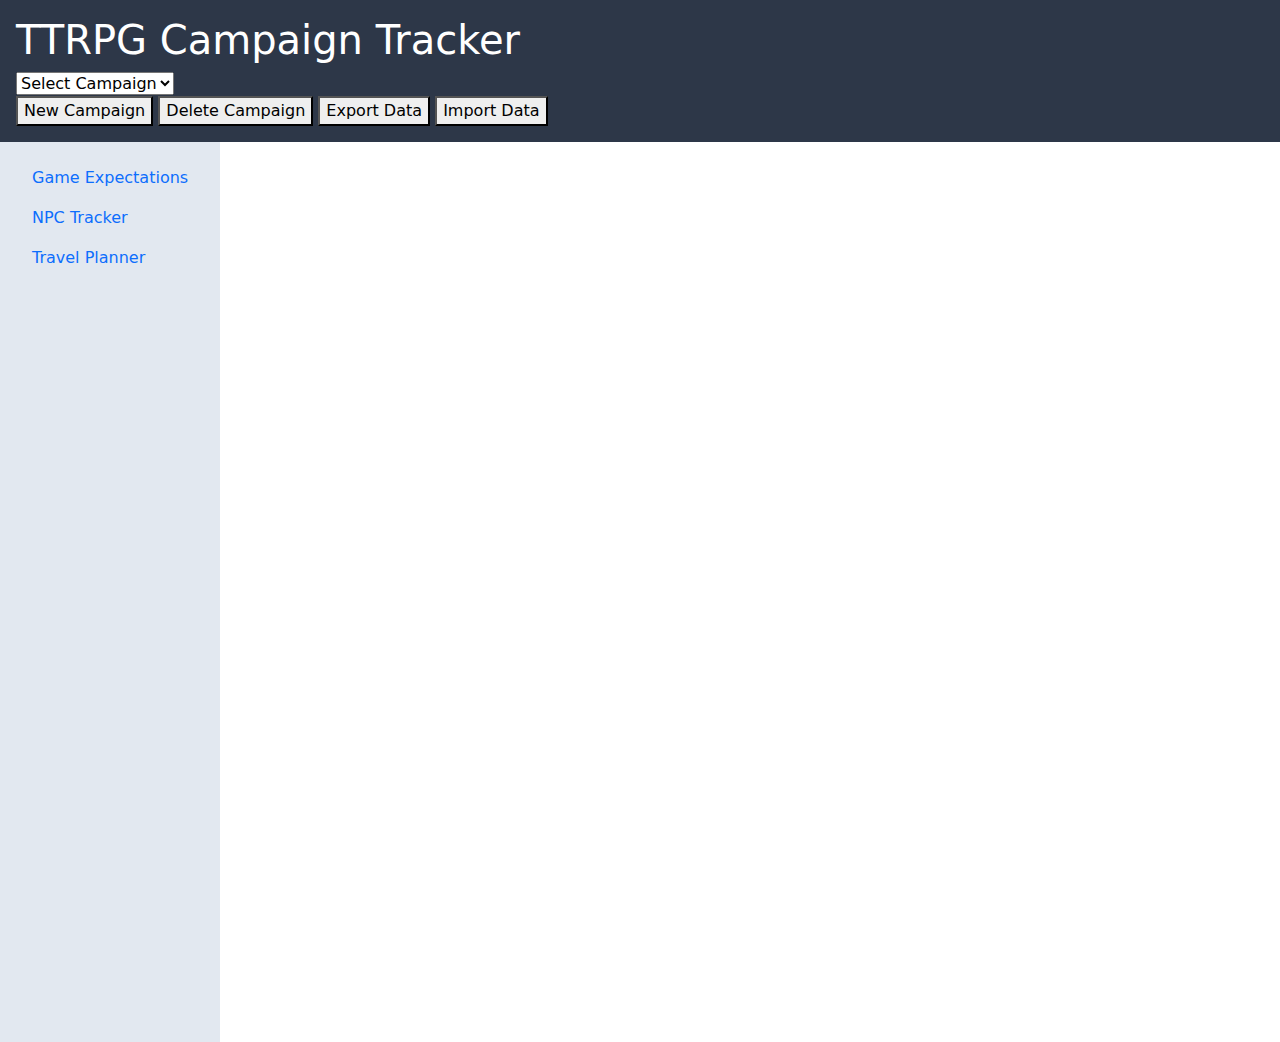
<file: index.html>
<!DOCTYPE html>
<html lang="en">
<head>
  <meta charset="UTF-8">
  <meta name="viewport" content="width=device-width, initial-scale=1.0">
  <title>TTRPG Campaign Tracker</title>
  <link rel="stylesheet" href="css/style.css">
  <!-- Inter font from Google Fonts -->
  <link href="https://fonts.googleapis.com/css2?family=Inter:wght@400;700&display=swap" rel="stylesheet">
  <link href="https://cdn.jsdelivr.net/npm/bootstrap@5.3.3/dist/css/bootstrap.min.css" rel="stylesheet">
</head>
<body>
  <header>
    <h1>TTRPG Campaign Tracker</h1>
    <div id="campaign-selector"></div>
    <div id="campaign-actions">
      <button id="create-campaign-btn">New Campaign</button>
      <button id="delete-campaign-btn">Delete Campaign</button>
      <button id="export-campaigns-btn">Export Data</button>
      <input type="file" id="import-campaigns-input" style="display:none" accept="application/json" />
      <button id="import-campaigns-btn">Import Data</button>
    </div>
    <div id="campaign-message"></div>
  </header>
  <nav id="tracker-nav">
    <!-- Tracker navigation will be rendered here -->
  </nav>
  <main id="main-content">
    <!-- Main content area for tracker UIs -->
  </main>
  <script src="js/dataManager.js"></script>
  <script src="js/ui.js"></script>
  <script src="js/main.js"></script>
  <script src="js/trackers/gameExpectations/gameExpectations.js"></script>
  <script src="js/trackers/npcTracker/npcTracker.js"></script>
  <script src="js/trackers/travelPlanner/travelPlanner.js"></script>
  <script src="js/trackers/settlementTracker/settlementTracker.js"></script>
  <script src="js/trackers/campaignJournal/campaignJournal.js"></script>
  <script src="js/trackers/dmCharacterTracker/dmCharacterTracker.js"></script>
  <script src="js/trackers/campaignConflicts/campaignConflicts.js"></script>
  <script src="js/trackers/magicItemTracker/magicItemTracker.js"></script>
  <script src="https://cdn.jsdelivr.net/npm/bootstrap@5.3.3/dist/js/bootstrap.bundle.min.js"></script>
</body>
</html>
</file>
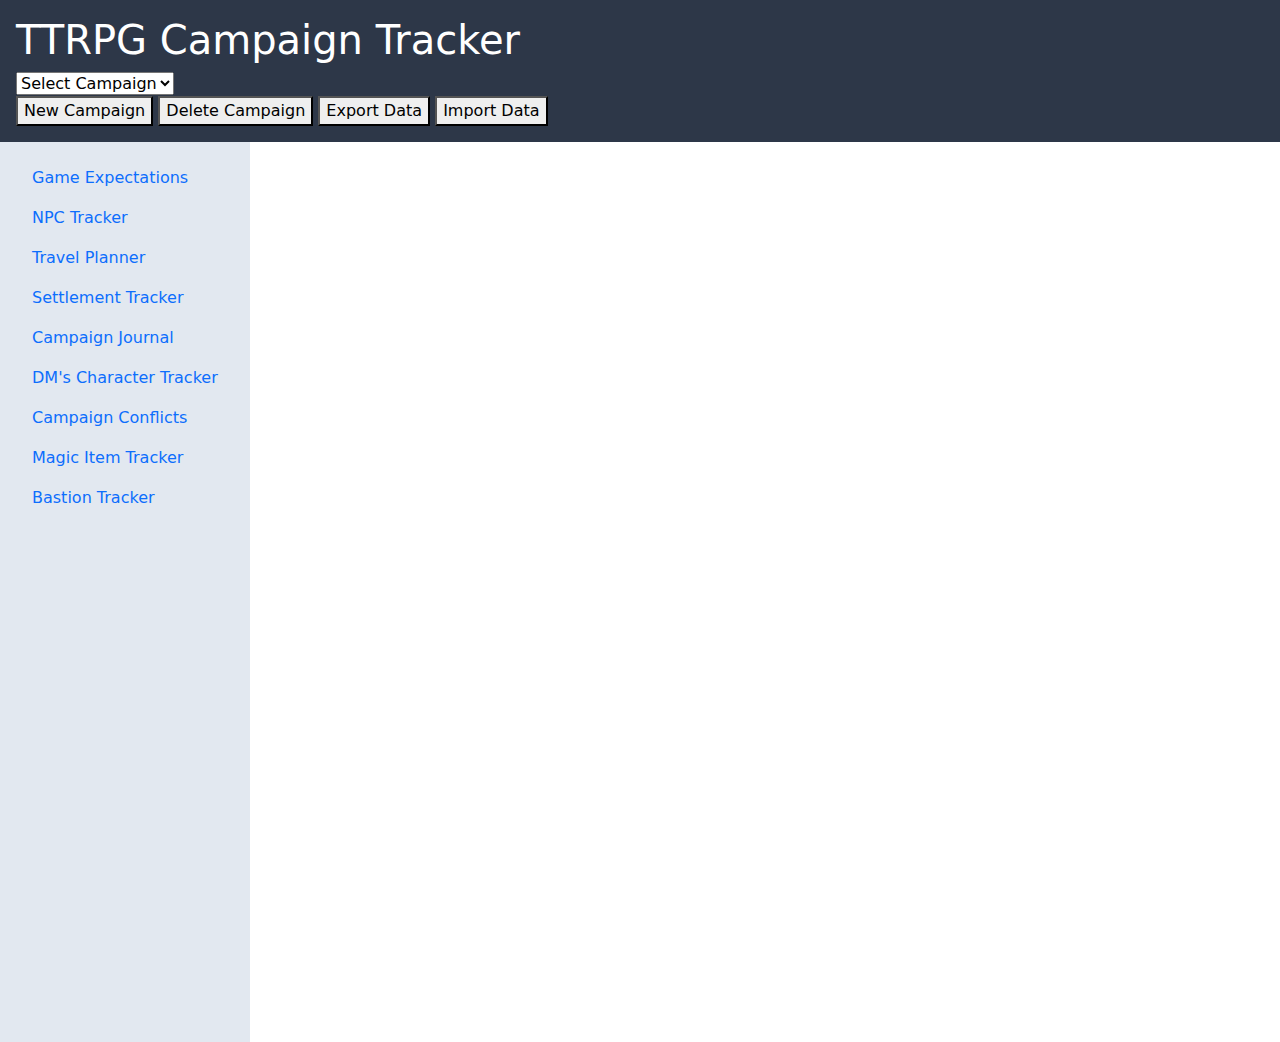
<file: campaign-tracker.html>
<!DOCTYPE html>
<html lang="en">
<head>
  <meta charset="UTF-8">
  <meta name="viewport" content="width=device-width, initial-scale=1.0">
  <title>TTRPG Campaign Tracker</title>
  <link rel="stylesheet" href="css/style.css">
  <!-- Inter font from Google Fonts -->
  <link href="https://fonts.googleapis.com/css2?family=Inter:wght@400;700&display=swap" rel="stylesheet">
  <link href="https://cdn.jsdelivr.net/npm/bootstrap@5.3.3/dist/css/bootstrap.min.css" rel="stylesheet">
</head>
<body>
  <header>
    <h1>TTRPG Campaign Tracker</h1>
    <div id="campaign-selector"></div>
    <div id="campaign-actions">
      <button id="create-campaign-btn">New Campaign</button>
      <button id="delete-campaign-btn">Delete Campaign</button>
      <button id="export-campaigns-btn">Export Data</button>
      <input type="file" id="import-campaigns-input" style="display:none" accept="application/json" />
      <button id="import-campaigns-btn">Import Data</button>
    </div>
    <div id="campaign-message"></div>
  </header>
  <nav id="tracker-nav">
    <!-- Tracker navigation will be rendered here -->
  </nav>
  <main id="main-content">
    <!-- Main content area for tracker UIs -->
  </main>
  <script>

// Data management for TTRPG Campaign Tracker
window.dataManager = {
  loadCampaignsFromLocalStorage: function() {
    try {
      return JSON.parse(localStorage.getItem('ttrpgCampaigns') || '{}');
    } catch {
      return {};
    }
  },
  saveCampaignsToLocalStorage: function(allCampaignData) {
    localStorage.setItem('ttrpgCampaigns', JSON.stringify(allCampaignData));
  },
  exportDataAsJSON: function(allCampaignData) {
    const dataStr = JSON.stringify(allCampaignData, null, 2);
    const blob = new Blob([dataStr], { type: 'application/json' });
    const url = URL.createObjectURL(blob);
    const a = document.createElement('a');
    a.href = url;
    a.download = 'ttrpg_campaigns.json';
    a.click();
    URL.revokeObjectURL(url);
  },
  handleJSONFileImport: function(file) {
    const reader = new FileReader();
    reader.onload = function(e) {
      try {
        const data = JSON.parse(e.target.result);
        localStorage.setItem('ttrpgCampaigns', JSON.stringify(data));
        location.reload();
      } catch (err) {
        const msg = document.getElementById('campaign-message');
        if (msg) msg.textContent = 'Invalid JSON file.';
      }
    };
    reader.readAsText(file);
  }
};
</script>
  <script>

// UI rendering functions for TTRPG Campaign Tracker
window.ui = {
  renderCampaignSelector: function(campaignNames, selectedCampaign) {
    const selector = document.getElementById('campaign-selector');
    if (!selector) return;
    let html = '<select id="campaign-selector-dropdown"><option value="">Select Campaign</option>';
    for (const name of campaignNames) {
      html += `<option value="${name}"${selectedCampaign === name ? ' selected' : ''}>${name}</option>`;
    }
    html += '</select>';
    selector.innerHTML = html;
  },
  renderTrackerNavigation: function(onSelect) {
    const nav = document.getElementById('tracker-nav');
    nav.innerHTML = `
      <ul class="nav flex-column nav-pills">
        <li class="nav-item">
          <button class="nav-link" id="nav-game-expectations">Game Expectations</button>
        </li>
        <li class="nav-item">
          <button class="nav-link" id="nav-npc-tracker">NPC Tracker</button>
        </li>
        <li class="nav-item">
          <button class="nav-link" id="nav-travel-planner">Travel Planner</button>
        </li>
        <li class="nav-item">
          <button class="nav-link" id="nav-settlement-tracker">Settlement Tracker</button>
        </li>
        <li class="nav-item">
          <button class="nav-link" id="nav-campaign-journal">Campaign Journal</button>
        </li>
        <li class="nav-item">
          <button class="nav-link" id="nav-dm-character-tracker">DM's Character Tracker</button>
        </li>
        <li class="nav-item">
          <button class="nav-link" id="nav-campaign-conflicts">Campaign Conflicts</button>
        </li>
        <li class="nav-item">
          <button class="nav-link" id="nav-magic-item-tracker">Magic Item Tracker</button>
        </li>
        <li class="nav-item">
          <button class="nav-link" id="nav-bastion-tracker">Bastion Tracker</button>
        </li>
      </ul>
    `;
    if (onSelect) {
      nav.querySelectorAll('.nav-link').forEach(btn => {
        btn.onclick = (e) => onSelect(e.target.id);
      });
    }
  },
  displayTrackerView: function(trackerName, campaignData) {
    const main = document.getElementById('main-content');
    if (trackerName === 'Game Expectations') {
      window.gameExpectations.renderGameExpectationsView(main, campaignData);
    } else if (trackerName === 'NPC Tracker') {
      window.npcTracker.renderNPCList(main, campaignData);
    } else if (trackerName === 'Travel Planner') {
      window.travelPlanner.renderTravelList(main, campaignData);
    } else if (trackerName === 'Settlement Tracker') {
      window.settlementTracker.renderSettlementList(main, campaignData);
    } else if (trackerName === 'Campaign Journal') {
      window.campaignJournal.renderJournalList(main, campaignData);
    } else if (trackerName === "DM's Character Tracker") {
      window.dmCharacterTracker.renderDMCharacterList(main, campaignData);
    } else if (trackerName === 'Campaign Conflicts') {
      window.campaignConflicts.renderCampaignConflictsList(main, campaignData);
    } else if (trackerName === 'Magic Item Tracker') {
      window.magicItemTracker.renderMagicItemTracker(main, campaignData);
    } else if (trackerName === 'Bastion Tracker') {
      window.bastionTracker.renderBastionList(main, campaignData);
    } else {
      main.innerHTML = `<h2>${trackerName}</h2><div>Tracker UI goes here.</div>`;
    }
  }
};
</script>
  <script>

// Main app logic for TTRPG Campaign Tracker
// Handles campaign management and navigation

let currentCampaign = localStorage.getItem('ttrpgCurrentCampaign') || null;
let allCampaigns = {};

function updateCampaignUI() {
  window.ui.renderCampaignSelector(Object.keys(allCampaigns), currentCampaign);
  window.ui.renderTrackerNavigation(handleNavSelect);
  if (currentCampaign && allCampaigns[currentCampaign]) {
    window.ui.displayTrackerView('Game Expectations', allCampaigns[currentCampaign]);
  }
}

function showMessage(msg, isError = false) {
  const el = document.getElementById('campaign-message');
  el.textContent = msg;
  el.style.color = isError ? 'red' : 'green';
  setTimeout(() => { el.textContent = ''; }, 3000);
}

function handleNavSelect(navId) {
  if (!currentCampaign || !allCampaigns[currentCampaign]) return;
  if (navId === 'nav-game-expectations') {
    window.ui.displayTrackerView('Game Expectations', allCampaigns[currentCampaign]);
  } else if (navId === 'nav-npc-tracker') {
    window.ui.displayTrackerView('NPC Tracker', allCampaigns[currentCampaign]);
  } else if (navId === 'nav-travel-planner') {
    window.ui.displayTrackerView('Travel Planner', allCampaigns[currentCampaign]);
  } else if (navId === 'nav-settlement-tracker') {
    window.ui.displayTrackerView('Settlement Tracker', allCampaigns[currentCampaign]);
  } else if (navId === 'nav-campaign-journal') {
    window.ui.displayTrackerView('Campaign Journal', allCampaigns[currentCampaign]);
  } else if (navId === 'nav-dm-character-tracker') {
    window.ui.displayTrackerView("DM's Character Tracker", allCampaigns[currentCampaign]);
  } else if (navId === 'nav-campaign-conflicts') {
    window.ui.displayTrackerView('Campaign Conflicts', allCampaigns[currentCampaign]);
  } else if (navId === 'nav-magic-item-tracker') {
    window.ui.displayTrackerView('Magic Item Tracker', allCampaigns[currentCampaign]);
  } else if (navId === 'nav-bastion-tracker') {
    window.ui.displayTrackerView('Bastion Tracker', allCampaigns[currentCampaign]);
  }
  // Add more tracker navs as needed
}

document.addEventListener('DOMContentLoaded', () => {
  // Initialize app
  window.dataManager = window.dataManager || {};
  window.ui = window.ui || {};
  
  // Load campaigns and render UI
  allCampaigns = window.dataManager.loadCampaignsFromLocalStorage();
  updateCampaignUI();

  document.getElementById('create-campaign-btn').onclick = () => {
    const name = prompt('Enter new campaign name:');
    if (!name) return;
    if (allCampaigns[name]) {
      showMessage('Campaign already exists!', true);
      return;
    }
    allCampaigns[name] = { trackers: {} };
    window.dataManager.saveCampaignsToLocalStorage(allCampaigns);
    updateCampaignUI();
    showMessage('Campaign created!');
  };

  document.getElementById('delete-campaign-btn').onclick = () => {
    const selector = document.getElementById('campaign-selector-dropdown');
    const name = selector && selector.value;
    if (!name || !allCampaigns[name]) return;
    if (!confirm(`Delete campaign '${name}'?`)) return;
    delete allCampaigns[name];
    window.dataManager.saveCampaignsToLocalStorage(allCampaigns);
    currentCampaign = null;
    localStorage.removeItem('ttrpgCurrentCampaign');
    updateCampaignUI();
    showMessage('Campaign deleted!');
  };

  document.getElementById('export-campaigns-btn').onclick = () => {
    window.dataManager.exportDataAsJSON(allCampaigns);
    showMessage('Exported campaigns!');
  };

  document.getElementById('import-campaigns-btn').onclick = () => {
    document.getElementById('import-campaigns-input').click();
  };

  document.getElementById('import-campaigns-input').onchange = (e) => {
    const file = e.target.files[0];
    if (file) {
      window.dataManager.handleJSONFileImport(file);
      showMessage('Imported campaigns!');
    }
  };

  document.getElementById('campaign-selector').onclick = (e) => {
    if (e.target && e.target.id === 'campaign-selector-dropdown') {
      // handled by change event
    }
  };

  document.getElementById('campaign-selector').onchange = (e) => {
    if (e.target && e.target.id === 'campaign-selector-dropdown') {
      const name = e.target.value;
      if (allCampaigns[name]) {
        currentCampaign = name;
        localStorage.setItem('ttrpgCurrentCampaign', name);
        showMessage(`Selected campaign: ${name}`);
        window.ui.displayTrackerView('Game Expectations', allCampaigns[currentCampaign]);
      }
    }
  };
});
</script>
  <script>

// Logic for Game Expectations tracker

window.gameExpectations = {
  getEntries: function(campaign) {
    return (campaign.trackers && campaign.trackers.gameExpectations) || [];
  },
  saveEntries: function(campaign, entries) {
    campaign.trackers = campaign.trackers || {};
    campaign.trackers.gameExpectations = entries;
    window.dataManager.saveCampaignsToLocalStorage(allCampaigns);
  },
  renderGameExpectationsView: function(container, campaign) {
    const entries = this.getEntries(campaign);
    let html = `<div class="d-flex justify-content-between align-items-center mb-3">
      <h2>Game Expectations</h2>
      <button class="btn btn-primary" id="add-ge-btn">Add Entry</button>
    </div>`;
    if (entries.length === 0) {
      html += '<div class="alert alert-info">No entries yet.</div>';
    } else {
      html += '<div class="list-group mb-3">';
      entries.forEach((entry, idx) => {
        html += `<div class="list-group-item">
          <div class="d-flex justify-content-between align-items-center">
            <div><strong>${entry.playerName || '(No Player Name)'}</strong></div>
            <div>
              <button class="btn btn-sm btn-secondary me-2" data-edit="${idx}">Edit</button>
              <button class="btn btn-sm btn-danger" data-delete="${idx}">Delete</button>
            </div>
          </div>
          <div class="small text-muted">Theme: ${entry.gameTheme || ''}</div>
        </div>`;
      });
      html += '</div>';
    }
    container.innerHTML = html + `<div id="ge-form-area"></div>`;
    document.getElementById('add-ge-btn').onclick = () => this.renderGameExpectationsForm(container, campaign);
    container.querySelectorAll('[data-edit]').forEach(btn => {
      btn.onclick = () => this.renderGameExpectationsForm(container, campaign, parseInt(btn.getAttribute('data-edit')));
    });
    container.querySelectorAll('[data-delete]').forEach(btn => {
      btn.onclick = () => {
        if (confirm('Delete this entry?')) {
          entries.splice(parseInt(btn.getAttribute('data-delete')), 1);
          this.saveEntries(campaign, entries);
          this.renderGameExpectationsView(container, campaign);
        }
      };
    });
  },
  renderGameExpectationsForm: function(container, campaign, idx) {
    const entries = this.getEntries(campaign);
    const entry = idx != null ? {...entries[idx]} : {
      dmName: '', playerName: '', gameTheme: '', sensitive: [], hopes: '', concerns: ''
    };
    let html = `<form class="card card-body mb-3" id="ge-form">
      <div class="mb-2">
        <label class="form-label">DM Name</label>
        <input class="form-control" name="dmName" value="${entry.dmName || ''}" />
      </div>
      <div class="mb-2">
        <label class="form-label">Player Name</label>
        <input class="form-control" name="playerName" value="${entry.playerName || ''}" required />
      </div>
      <div class="mb-2">
        <label class="form-label">Game Theme and Flavor</label>
        <textarea class="form-control" name="gameTheme">${entry.gameTheme || ''}</textarea>
      </div>
      <div class="mb-2">
        <label class="form-label">Potentially Sensitive Elements</label>
        <div id="sensitive-list"></div>
        <button type="button" class="btn btn-sm btn-outline-primary mt-2" id="add-sensitive-btn">Add Sensitive Element</button>
      </div>
      <div class="mb-2">
        <label class="form-label">Player's Hopes and Expectations</label>
        <textarea class="form-control" name="hopes">${entry.hopes || ''}</textarea>
      </div>
      <div class="mb-2">
        <label class="form-label">At-the-Table Concerns</label>
        <textarea class="form-control" name="concerns">${entry.concerns || ''}</textarea>
      </div>
      <div class="d-flex gap-2">
        <button type="submit" class="btn btn-success">Save</button>
        <button type="button" class="btn btn-secondary" id="cancel-ge-btn">Cancel</button>
      </div>
    </form>`;
    document.getElementById('ge-form-area').innerHTML = html;
    // Render sensitive elements
    function renderSensitiveList() {
      const list = document.getElementById('sensitive-list');
      if (!entry.sensitive) entry.sensitive = [];
      let sHtml = '';
      entry.sensitive.forEach((el, i) => {
        sHtml += `<div class="input-group mb-1">
          <input class="form-control" name="sensitive-desc" value="${el.desc || ''}" placeholder="Element description" />
          <div class="input-group-text">
            <input type="checkbox" name="hardLimit" ${el.hardLimit ? 'checked' : ''} /> Hard
          </div>
          <div class="input-group-text">
            <input type="checkbox" name="softLimit" ${el.softLimit ? 'checked' : ''} /> Soft
          </div>
          <button type="button" class="btn btn-outline-danger btn-sm" data-remove="${i}">Remove</button>
        </div>`;
      });
      list.innerHTML = sHtml;
      list.querySelectorAll('[data-remove]').forEach(btn => {
        btn.onclick = () => {
          entry.sensitive.splice(parseInt(btn.getAttribute('data-remove')), 1);
          renderSensitiveList();
        };
      });
      // Update element values
      list.querySelectorAll('.input-group').forEach((row, i) => {
        row.querySelector('input[name="sensitive-desc"]').oninput = e => { entry.sensitive[i].desc = e.target.value; };
        row.querySelector('input[name="hardLimit"]').onchange = e => { entry.sensitive[i].hardLimit = e.target.checked; };
        row.querySelector('input[name="softLimit"]').onchange = e => { entry.sensitive[i].softLimit = e.target.checked; };
      });
    }
    renderSensitiveList();
    document.getElementById('add-sensitive-btn').onclick = () => {
      entry.sensitive.push({ desc: '', hardLimit: false, softLimit: false });
      renderSensitiveList();
    };
    document.getElementById('cancel-ge-btn').onclick = () => {
      this.renderGameExpectationsView(container, campaign);
    };
    document.getElementById('ge-form').onsubmit = (e) => {
      e.preventDefault();
      const form = e.target;
      const newEntry = {
        dmName: form.dmName.value,
        playerName: form.playerName.value,
        gameTheme: form.gameTheme.value,
        sensitive: entry.sensitive,
        hopes: form.hopes.value,
        concerns: form.concerns.value
      };
      if (idx != null) {
        entries[idx] = newEntry;
      } else {
        entries.push(newEntry);
      }
      this.saveEntries(campaign, entries);
      this.renderGameExpectationsView(container, campaign);
    };
  }
};
</script>
  <script>

// Logic for NPC Tracker
window.npcTracker = {
  getEntries: function(campaign) {
    return (campaign.trackers && campaign.trackers.npcs) || [];
  },
  saveEntries: function(campaign, entries) {
    campaign.trackers = campaign.trackers || {};
    campaign.trackers.npcs = entries;
    window.dataManager.saveCampaignsToLocalStorage(allCampaigns);
  },
  renderNPCList: function(container, campaign) {
    const entries = this.getEntries(campaign);
    let html = `<div class="d-flex justify-content-between align-items-center mb-3">
      <h2>NPC Tracker</h2>
      <button class="btn btn-primary" id="add-npc-btn">Add NPC</button>
    </div>`;
    if (entries.length === 0) {
      html += '<div class="alert alert-info">No NPCs yet.</div>';
    } else {
      html += '<div class="list-group mb-3">';
      entries.forEach((npc, idx) => {
        html += `<div class="list-group-item">
          <div class="d-flex justify-content-between align-items-center">
            <div><strong>${npc.name || '(No Name)'}</strong> <span class="text-muted small">${npc.statBlock || ''}</span></div>
            <div>
              <button class="btn btn-sm btn-secondary me-2" data-edit="${idx}">Edit</button>
              <button class="btn btn-sm btn-danger" data-delete="${idx}">Delete</button>
            </div>
          </div>
          <div class="small text-muted">Alignment: ${npc.alignment || ''}</div>
        </div>`;
      });
      html += '</div>';
    }
    container.innerHTML = html + `<div id="npc-form-area"></div>`;
    document.getElementById('add-npc-btn').onclick = () => this.renderNPCForm(container, campaign);
    container.querySelectorAll('[data-edit]').forEach(btn => {
      btn.onclick = () => this.renderNPCForm(container, campaign, parseInt(btn.getAttribute('data-edit')));
    });
    container.querySelectorAll('[data-delete]').forEach(btn => {
      btn.onclick = () => {
        if (confirm('Delete this NPC?')) {
          entries.splice(parseInt(btn.getAttribute('data-delete')), 1);
          this.saveEntries(campaign, entries);
          this.renderNPCList(container, campaign);
        }
      };
    });
  },
  renderNPCForm: function(container, campaign, idx) {
    const entries = this.getEntries(campaign);
    const npc = idx != null ? {...entries[idx]} : {
      name: '', statBlock: '', mmPage: '', alterations: '', alignment: '', personality: '', appearance: '', secret: ''
    };
    let html = `<form class="card card-body mb-3" id="npc-form">
      <div class="mb-2">
        <label class="form-label">NPC Name</label>
        <input class="form-control" name="name" value="${npc.name || ''}" required />
      </div>
      <div class="mb-2">
        <label class="form-label">Stat Block (Source)</label>
        <input class="form-control" name="statBlock" value="${npc.statBlock || ''}" />
      </div>
      <div class="mb-2">
        <label class="form-label">MM Page</label>
        <input class="form-control" name="mmPage" value="${npc.mmPage || ''}" />
      </div>
      <div class="mb-2">
        <label class="form-label">Stat Block Alterations</label>
        <textarea class="form-control" name="alterations">${npc.alterations || ''}</textarea>
      </div>
      <div class="mb-2">
        <label class="form-label">Alignment</label>
        <input class="form-control" name="alignment" value="${npc.alignment || ''}" placeholder="e.g. LG, NG, N, CE" />
      </div>
      <div class="mb-2">
        <label class="form-label">Personality</label>
        <textarea class="form-control" name="personality">${npc.personality || ''}</textarea>
      </div>
      <div class="mb-2">
        <label class="form-label">Appearance</label>
        <textarea class="form-control" name="appearance">${npc.appearance || ''}</textarea>
      </div>
      <div class="mb-2">
        <label class="form-label">Secret</label>
        <textarea class="form-control" name="secret">${npc.secret || ''}</textarea>
      </div>
      <div class="d-flex gap-2">
        <button type="submit" class="btn btn-success">Save</button>
        <button type="button" class="btn btn-secondary" id="cancel-npc-btn">Cancel</button>
      </div>
    </form>`;
    document.getElementById('npc-form-area').innerHTML = html;
    document.getElementById('cancel-npc-btn').onclick = () => {
      this.renderNPCList(container, campaign);
    };
    document.getElementById('npc-form').onsubmit = (e) => {
      e.preventDefault();
      const form = e.target;
      const newNPC = {
        name: form.name.value,
        statBlock: form.statBlock.value,
        mmPage: form.mmPage.value,
        alterations: form.alterations.value,
        alignment: form.alignment.value,
        personality: form.personality.value,
        appearance: form.appearance.value,
        secret: form.secret.value
      };
      if (idx != null) {
        entries[idx] = newNPC;
      } else {
        entries.push(newNPC);
      }
      this.saveEntries(campaign, entries);
      this.renderNPCList(container, campaign);
    };
  }
};
</script>
  <script>

// Logic for Travel Planner tracker

window.travelPlanner = {
  getEntries: function(campaign) {
    return (campaign.trackers && campaign.trackers.travelPlans) || [];
  },
  saveEntries: function(campaign, entries) {
    campaign.trackers = campaign.trackers || {};
    campaign.trackers.travelPlans = entries;
    window.dataManager.saveCampaignsToLocalStorage(allCampaigns);
  },
  renderTravelList: function(container, campaign) {
    const entries = this.getEntries(campaign);
    let html = `<div class="d-flex justify-content-between align-items-center mb-3">
      <h2>Travel Planner</h2>
      <button class="btn btn-primary" id="add-travel-btn">Add Journey</button>
    </div>`;
    if (entries.length === 0) {
      html += '<div class="alert alert-info">No journeys yet.</div>';
    } else {
      html += '<div class="list-group mb-3">';
      entries.forEach((journey, idx) => {
        html += `<div class="list-group-item">
          <div class="d-flex justify-content-between align-items-center">
            <div><strong>${journey.name || '(No Name)'}</strong> <span class="text-muted small">${journey.origin || ''} → ${journey.destination || ''}</span></div>
            <div>
              <button class="btn btn-sm btn-secondary me-2" data-edit="${idx}">Edit</button>
              <button class="btn btn-sm btn-danger" data-delete="${idx}">Delete</button>
            </div>
          </div>
          <div class="small text-muted">Stages: ${journey.stages ? journey.stages.length : 0}</div>
        </div>`;
      });
      html += '</div>';
    }
    container.innerHTML = html + `<div id="travel-form-area"></div>`;
    document.getElementById('add-travel-btn').onclick = () => this.renderTravelForm(container, campaign);
    container.querySelectorAll('[data-edit]').forEach(btn => {
      btn.onclick = () => this.renderTravelForm(container, campaign, parseInt(btn.getAttribute('data-edit')));
    });
    container.querySelectorAll('[data-delete]').forEach(btn => {
      btn.onclick = () => {
        if (confirm('Delete this journey?')) {
          entries.splice(parseInt(btn.getAttribute('data-delete')), 1);
          this.saveEntries(campaign, entries);
          this.renderTravelList(container, campaign);
        }
      };
    });
  },
  renderTravelForm: function(container, campaign, idx) {
    const entries = this.getEntries(campaign);
    const journey = idx != null ? {...entries[idx], stages: [...(entries[idx].stages||[])]} : {
      name: '', origin: '', destination: '', stages: []
    };
    let html = `<form class="card card-body mb-3" id="travel-form">
      <div class="mb-2">
        <label class="form-label">Journey Name</label>
        <input class="form-control" name="name" value="${journey.name || ''}" required />
      </div>
      <div class="mb-2">
        <label class="form-label">Origin</label>
        <input class="form-control" name="origin" value="${journey.origin || ''}" />
      </div>
      <div class="mb-2">
        <label class="form-label">Destination</label>
        <input class="form-control" name="destination" value="${journey.destination || ''}" />
      </div>
      <div class="mb-2">
        <label class="form-label">Stages</label>
        <div id="stages-list"></div>
        <button type="button" class="btn btn-sm btn-outline-primary mt-2" id="add-stage-btn">Add Stage</button>
      </div>
      <div class="d-flex gap-2">
        <button type="submit" class="btn btn-success">Save</button>
        <button type="button" class="btn btn-secondary" id="cancel-travel-btn">Cancel</button>
      </div>
    </form>`;
    document.getElementById('travel-form-area').innerHTML = html;
    // Render stages
    const renderStages = () => {
      const list = document.getElementById('stages-list');
      if (!journey.stages) journey.stages = [];
      let sHtml = '';
      journey.stages.forEach((stage, i) => {
        sHtml += `<div class="card card-body mb-2">
          <div class="d-flex justify-content-between align-items-center mb-1">
            <strong>Stage ${i+1}</strong>
            <button type="button" class="btn btn-outline-danger btn-sm" data-remove-stage="${i}">Remove</button>
          </div>
          <div class="mb-1"><label class="form-label">Start</label><input class="form-control" name="start" value="${stage.start || ''}" /></div>
          <div class="mb-1"><label class="form-label">End</label><input class="form-control" name="end" value="${stage.end || ''}" /></div>
          <div class="mb-1"><label class="form-label">Distance</label><input class="form-control" name="distance" value="${stage.distance || ''}" /></div>
          <div class="mb-1"><label class="form-label">Terrain</label><input class="form-control" name="terrain" value="${stage.terrain || ''}" /></div>
          <div class="mb-1"><label class="form-label">Weather</label><input class="form-control" name="weather" value="${stage.weather || ''}" /></div>
          <div class="mb-1"><label class="form-label">Pace</label>
            <select class="form-select" name="pace">
              <option value="Fast"${stage.pace==="Fast"?" selected":""}>Fast</option>
              <option value="Normal"${stage.pace==="Normal"?" selected":""}>Normal</option>
              <option value="Slow"${stage.pace==="Slow"?" selected":""}>Slow</option>
            </select>
          </div>
          <div class="mb-1"><label class="form-label">Travel Time</label><input class="form-control" name="travelTime" value="${stage.travelTime || ''}" placeholder="e.g. 3" />
            <select class="form-select mt-1" name="travelTimeUnit">
              <option value="days"${stage.travelTimeUnit==="days"?" selected":""}>days</option>
              <option value="hrs"${stage.travelTimeUnit==="hrs"?" selected":""}>hrs</option>
            </select>
          </div>
          <div class="mb-1"><label class="form-label">Narrative Notes</label><textarea class="form-control" name="narrative">${stage.narrative || ''}</textarea></div>
          <div class="mb-1"><label class="form-label">Challenges</label><textarea class="form-control" name="challenges">${stage.challenges || ''}</textarea></div>
          <div class="mb-1"><label class="form-label">Elapsed Time</label><input class="form-control" name="elapsedTime" value="${stage.elapsedTime || ''}" /></div>
        </div>`;
      });
      list.innerHTML = sHtml;
      list.querySelectorAll('[data-remove-stage]').forEach(btn => {
        btn.onclick = () => {
          journey.stages.splice(parseInt(btn.getAttribute('data-remove-stage')), 1);
          renderStages();
        };
      });
      // Update stage values on input
      list.querySelectorAll('.card').forEach((card, i) => {
        card.querySelector('input[name="start"]').oninput = e => { journey.stages[i].start = e.target.value; };
        card.querySelector('input[name="end"]').oninput = e => { journey.stages[i].end = e.target.value; };
        card.querySelector('input[name="distance"]').oninput = e => { journey.stages[i].distance = e.target.value; };
        card.querySelector('input[name="terrain"]').oninput = e => { journey.stages[i].terrain = e.target.value; };
        card.querySelector('input[name="weather"]').oninput = e => { journey.stages[i].weather = e.target.value; };
        card.querySelector('select[name="pace"]').onchange = e => { journey.stages[i].pace = e.target.value; };
        card.querySelector('input[name="travelTime"]').oninput = e => { journey.stages[i].travelTime = e.target.value; };
        card.querySelector('select[name="travelTimeUnit"]').onchange = e => { journey.stages[i].travelTimeUnit = e.target.value; };
        card.querySelector('textarea[name="narrative"]').oninput = e => { journey.stages[i].narrative = e.target.value; };
        card.querySelector('textarea[name="challenges"]').oninput = e => { journey.stages[i].challenges = e.target.value; };
        card.querySelector('input[name="elapsedTime"]').oninput = e => { journey.stages[i].elapsedTime = e.target.value; };
      });
    };
    renderStages();
    document.getElementById('add-stage-btn').onclick = () => {
      journey.stages.push({ start: '', end: '', distance: '', terrain: '', weather: '', pace: 'Normal', travelTime: '', travelTimeUnit: 'days', narrative: '', challenges: '', elapsedTime: '' });
      renderStages();
    };
    document.getElementById('cancel-travel-btn').onclick = () => {
      this.renderTravelList(container, campaign);
    };
    document.getElementById('travel-form').onsubmit = (e) => {
      e.preventDefault();
      const form = e.target;
      const newJourney = {
        name: form.name.value,
        origin: form.origin.value,
        destination: form.destination.value,
        stages: journey.stages
      };
      if (idx != null) {
        entries[idx] = newJourney;
      } else {
        entries.push(newJourney);
      }
      this.saveEntries(campaign, entries);
      this.renderTravelList(container, campaign);
    };
  }
};
</script>
  <script>

// SettlementTracker.js

// Logic for Settlement Tracker
window.settlementTracker = {
  getEntries: function(campaign) {
    return (campaign.trackers && campaign.trackers.settlements) || [];
  },
  saveEntries: function(campaign, entries) {
    campaign.trackers = campaign.trackers || {};
    campaign.trackers.settlements = entries;
    window.dataManager.saveCampaignsToLocalStorage(allCampaigns);
  },
  renderSettlementList: function(container, campaign) {
    const entries = this.getEntries(campaign);
    let html = `<div class="d-flex justify-content-between align-items-center mb-3">
      <h2>Settlement Tracker</h2>
      <button class="btn btn-primary" id="add-settlement-btn">Add Settlement</button>
    </div>`;
    if (entries.length === 0) {
      html += '<div class="alert alert-info">No settlements yet.</div>';
    } else {
      html += '<div class="list-group mb-3">';
      entries.forEach((settlement, idx) => {
        html += `<div class="list-group-item">
          <div class="d-flex justify-content-between align-items-center">
            <div><strong>${settlement.name || '(No Name)'}</strong> <span class="text-muted small">${settlement.size || ''}</span></div>
            <div>
              <button class="btn btn-sm btn-secondary me-2" data-edit="${idx}">Edit</button>
              <button class="btn btn-sm btn-danger" data-delete="${idx}">Delete</button>
            </div>
          </div>
          <div class="small text-muted">Leader: ${settlement.localLeader || ''}</div>
        </div>`;
      });
      html += '</div>';
    }
    container.innerHTML = html + `<div id="settlement-form-area"></div>`;
    document.getElementById('add-settlement-btn').onclick = () => this.renderSettlementForm(container, campaign);
    container.querySelectorAll('[data-edit]').forEach(btn => {
      btn.onclick = () => this.renderSettlementForm(container, campaign, parseInt(btn.getAttribute('data-edit')));
    });
    container.querySelectorAll('[data-delete]').forEach(btn => {
      btn.onclick = () => {
        if (confirm('Delete this settlement?')) {
          entries.splice(parseInt(btn.getAttribute('data-delete')), 1);
          this.saveEntries(campaign, entries);
          this.renderSettlementList(container, campaign);
        }
      };
    });
  },
  renderSettlementForm: function(container, campaign, idx) {
    const entries = this.getEntries(campaign);
    const settlement = idx != null ? {...entries[idx]} : {
      name: '', size: '', trait: '', fame: '', calamity: '', localLeader: '', people: '', places: '', gpValue: ''
    };
    let html = `<form class="card card-body mb-3" id="settlement-form">
      <div class="mb-2">
        <label class="form-label">Settlement Name</label>
        <input class="form-control" name="name" value="${settlement.name || ''}" required />
      </div>
      <div class="mb-2">
        <label class="form-label">Size</label>
        <select class="form-select" name="size" required>
          <option value="">Select size</option>
          <option value="Village (Pop up to 500)"${settlement.size==="Village (Pop up to 500)"?" selected":""}>Village (Pop up to 500)</option>
          <option value="Town (Pop. 501-5,000)"${settlement.size==="Town (Pop. 501-5,000)"?" selected":""}>Town (Pop. 501-5,000)</option>
          <option value="City (Pop. 5,001+)"${settlement.size==="City (Pop. 5,001+)"?" selected":""}>City (Pop. 5,001+)</option>
        </select>
      </div>
      <div class="mb-2">
        <label class="form-label">Defining Trait</label>
        <textarea class="form-control" name="trait">${settlement.trait || ''}</textarea>
      </div>
      <div class="mb-2">
        <label class="form-label">Claim to Fame</label>
        <textarea class="form-control" name="fame">${settlement.fame || ''}</textarea>
      </div>
      <div class="mb-2">
        <label class="form-label">Current Calamity</label>
        <textarea class="form-control" name="calamity">${settlement.calamity || ''}</textarea>
      </div>
      <div class="mb-2">
        <label class="form-label">Local Leader</label>
        <input class="form-control" name="localLeader" value="${settlement.localLeader || ''}" />
      </div>
      <div class="mb-2">
        <label class="form-label">Noteworthy People</label>
        <textarea class="form-control" name="people">${settlement.people || ''}</textarea>
      </div>
      <div class="mb-2">
        <label class="form-label">Noteworthy Places</label>
        <textarea class="form-control" name="places">${settlement.places || ''}</textarea>
      </div>
      <div class="mb-2">
        <label class="form-label">GP Value of Most Expensive Item for Sale</label>
        <input class="form-control" name="gpValue" value="${settlement.gpValue || ''}" type="number" min="0" />
      </div>
      <div class="d-flex gap-2">
        <button type="submit" class="btn btn-success">Save</button>
        <button type="button" class="btn btn-secondary" id="cancel-settlement-btn">Cancel</button>
      </div>
    </form>`;
    document.getElementById('settlement-form-area').innerHTML = html;
    document.getElementById('cancel-settlement-btn').onclick = () => {
      this.renderSettlementList(container, campaign);
    };
    document.getElementById('settlement-form').onsubmit = (e) => {
      e.preventDefault();
      const form = e.target;
      const newSettlement = {
        name: form.name.value,
        size: form.size.value,
        trait: form.trait.value,
        fame: form.fame.value,
        calamity: form.calamity.value,
        localLeader: form.localLeader.value,
        people: form.people.value,
        places: form.places.value,
        gpValue: form.gpValue.value
      };
      if (idx != null) {
        entries[idx] = newSettlement;
      } else {
        entries.push(newSettlement);
      }
      this.saveEntries(campaign, entries);
      this.renderSettlementList(container, campaign);
    };
  }
};
</script>
  <script>

// Logic for Campaign Journal tracker

window.campaignJournal = {
  getEntries: function(campaign) {
    return (campaign.trackers && campaign.trackers.campaignJournal) || [];
  },
  saveEntries: function(campaign, entries) {
    campaign.trackers = campaign.trackers || {};
    campaign.trackers.campaignJournal = entries;
    window.dataManager.saveCampaignsToLocalStorage(allCampaigns);
  },
  renderJournalList: function(container, campaign) {
    const entries = this.getEntries(campaign);
    let html = `<div class="d-flex justify-content-between align-items-center mb-3">
      <h2>Campaign Journal</h2>
      <button class="btn btn-primary" id="add-journal-btn">Add Session Log</button>
    </div>`;
    if (entries.length === 0) {
      html += '<div class="alert alert-info">No journal entries yet.</div>';
    } else {
      html += '<div class="list-group mb-3">';
      entries.forEach((entry, idx) => {
        html += `<div class="list-group-item">
          <div class="d-flex justify-content-between align-items-center">
            <div><strong>Session ${entry.sessionNumber || idx+1}</strong> <span class="text-muted small">${entry.sessionDate || ''}</span></div>
            <div>
              <button class="btn btn-sm btn-secondary me-2" data-edit="${idx}">Edit</button>
              <button class="btn btn-sm btn-danger" data-delete="${idx}">Delete</button>
            </div>
          </div>
          <div class="small text-muted">${entry.sessionTitle || ''}</div>
        </div>`;
      });
      html += '</div>';
    }
    container.innerHTML = html + `<div id="journal-form-area"></div>`;
    document.getElementById('add-journal-btn').onclick = () => this.renderJournalForm(container, campaign);
    container.querySelectorAll('[data-edit]').forEach(btn => {
      btn.onclick = () => this.renderJournalForm(container, campaign, parseInt(btn.getAttribute('data-edit')));
    });
    container.querySelectorAll('[data-delete]').forEach(btn => {
      btn.onclick = () => {
        if (confirm('Delete this journal entry?')) {
          entries.splice(parseInt(btn.getAttribute('data-delete')), 1);
          this.saveEntries(campaign, entries);
          this.renderJournalList(container, campaign);
        }
      };
    });
  },
  renderJournalForm: function(container, campaign, idx) {
    const entries = this.getEntries(campaign);
    const entry = idx != null ? {...entries[idx]} : {
      sessionNumber: entries.length + 1,
      sessionDate: '',
      sessionTitle: '',
      earlierEvents: '',
      plannedSummary: '',
      notes: ''
    };
    let html = `<form class="card card-body mb-3" id="journal-form">
      <div class="mb-2">
        <label class="form-label">Session Number</label>
        <input class="form-control" name="sessionNumber" type="number" min="1" value="${entry.sessionNumber || ''}" required />
      </div>
      <div class="mb-2">
        <label class="form-label">Session Date</label>
        <input class="form-control" name="sessionDate" type="date" value="${entry.sessionDate || ''}" />
      </div>
      <div class="mb-2">
        <label class="form-label">Session/Adventure Title</label>
        <input class="form-control" name="sessionTitle" value="${entry.sessionTitle || ''}" />
      </div>
      <div class="mb-2">
        <label class="form-label">Important Events from Earlier Sessions</label>
        <textarea class="form-control" name="earlierEvents">${entry.earlierEvents || ''}</textarea>
      </div>
      <div class="mb-2">
        <label class="form-label">Planned Summary for This Session</label>
        <textarea class="form-control" name="plannedSummary">${entry.plannedSummary || ''}</textarea>
      </div>
      <div class="mb-2">
        <label class="form-label">Additional Notes</label>
        <textarea class="form-control" name="notes">${entry.notes || ''}</textarea>
      </div>
      <div class="d-flex gap-2">
        <button type="submit" class="btn btn-success">Save</button>
        <button type="button" class="btn btn-secondary" id="cancel-journal-btn">Cancel</button>
      </div>
    </form>`;
    document.getElementById('journal-form-area').innerHTML = html;
    document.getElementById('cancel-journal-btn').onclick = () => {
      this.renderJournalList(container, campaign);
    };
    document.getElementById('journal-form').onsubmit = (e) => {
      e.preventDefault();
      const form = e.target;
      const newEntry = {
        sessionNumber: parseInt(form.sessionNumber.value, 10),
        sessionDate: form.sessionDate.value,
        sessionTitle: form.sessionTitle.value,
        earlierEvents: form.earlierEvents.value,
        plannedSummary: form.plannedSummary.value,
        notes: form.notes.value
      };
      if (idx != null) {
        entries[idx] = newEntry;
      } else {
        entries.push(newEntry);
      }
      this.saveEntries(campaign, entries);
      this.renderJournalList(container, campaign);
    };
  }
};
</script>
  <script>

// DM's Character Tracker

window.dmCharacterTracker = {
  getEntries: function(campaign) {
    return (campaign.trackers && campaign.trackers.dmCharacters) || [];
  },
  saveEntries: function(campaign, entries) {
    campaign.trackers = campaign.trackers || {};
    campaign.trackers.dmCharacters = entries;
    window.dataManager.saveCampaignsToLocalStorage(allCampaigns);
  },
  renderDMCharacterList: function(container, campaign) {
    const entries = this.getEntries(campaign);
    let html = `<div class="d-flex justify-content-between align-items-center mb-3">
      <h2>DM's Character Tracker</h2>
      <button class="btn btn-primary" id="add-dmchar-btn">Add Character</button>
    </div>`;
    if (entries.length === 0) {
      html += '<div class="alert alert-info">No DM characters yet.</div>';
    } else {
      html += '<div class="list-group mb-3">';
      entries.forEach((char, idx) => {
        html += `<div class="list-group-item">
          <div class="d-flex justify-content-between align-items-center">
            <div><strong>${char.characterName || '(No Name)'}</strong> <span class="text-muted small">${char.playerName || ''}</span></div>
            <div>
              <button class="btn btn-sm btn-secondary me-2" data-edit="${idx}">Edit</button>
              <button class="btn btn-sm btn-danger" data-delete="${idx}">Delete</button>
            </div>
          </div>
          <div class="small text-muted">Class: ${char.className || ''} Level: ${char.level || ''}</div>
        </div>`;
      });
      html += '</div>';
    }
    container.innerHTML = html + `<div id="dmchar-form-area"></div>`;
    document.getElementById('add-dmchar-btn').onclick = () => this.renderDMCharacterForm(container, campaign);
    container.querySelectorAll('[data-edit]').forEach(btn => {
      btn.onclick = () => this.renderDMCharacterForm(container, campaign, parseInt(btn.getAttribute('data-edit')));
    });
    container.querySelectorAll('[data-delete]').forEach(btn => {
      btn.onclick = () => {
        if (confirm('Delete this character?')) {
          entries.splice(parseInt(btn.getAttribute('data-delete')), 1);
          this.saveEntries(campaign, entries);
          this.renderDMCharacterList(container, campaign);
        }
      };
    });
  },
  renderDMCharacterForm: function(container, campaign, idx) {
    const entries = this.getEntries(campaign);
    const motivations = [
      'Acting', 'Exploring', 'Fighting', 'Instigating', 'Optimizing', 'Problem-Solving', 'Socializing', 'Storytelling'
    ];
    const char = idx != null ? {...entries[idx]} : {
      characterName: '',
      playerName: '',
      motivations: [],
      playerExpectations: '',
      className: '',
      subclass: '',
      level: '',
      background: '',
      species: '',
      alignment: '',
      goals: '',
      quirks: '',
      magicItems: '',
      details: '',
      family: '',
      adventureIdeas: ''
    };
    let html = `<form class="card card-body mb-3" id="dmchar-form">
      <div class="mb-2">
        <label class="form-label">Character's Name</label>
        <input class="form-control" name="characterName" value="${char.characterName || ''}" required />
      </div>
      <div class="mb-2">
        <label class="form-label">Player's Name</label>
        <input class="form-control" name="playerName" value="${char.playerName || ''}" />
      </div>
      <div class="mb-2">
        <label class="form-label">Player Motivation</label><br />
        ${motivations.map(m => `<label class="form-check form-check-inline"><input class="form-check-input" type="checkbox" name="motivations" value="${m}"${char.motivations && char.motivations.includes(m) ? ' checked' : ''}> ${m}</label>`).join(' ')}
      </div>
      <div class="mb-2">
        <label class="form-label">Notes on Player Expectations</label>
        <textarea class="form-control" name="playerExpectations">${char.playerExpectations || ''}</textarea>
      </div>
      <div class="mb-2">
        <label class="form-label">Class</label>
        <input class="form-control" name="className" value="${char.className || ''}" />
      </div>
      <div class="mb-2">
        <label class="form-label">Subclass</label>
        <input class="form-control" name="subclass" value="${char.subclass || ''}" />
      </div>
      <div class="mb-2">
        <label class="form-label">Level</label>
        <input class="form-control" name="level" type="number" min="1" value="${char.level || ''}" />
      </div>
      <div class="mb-2">
        <label class="form-label">Background</label>
        <input class="form-control" name="background" value="${char.background || ''}" />
      </div>
      <div class="mb-2">
        <label class="form-label">Species (Race)</label>
        <input class="form-control" name="species" value="${char.species || ''}" />
      </div>
      <div class="mb-2">
        <label class="form-label">Alignment</label>
        <input class="form-control" name="alignment" value="${char.alignment || ''}" placeholder="e.g. LG, NG, N, CE" />
      </div>
      <div class="mb-2">
        <label class="form-label">Goals and Ambitions</label>
        <textarea class="form-control" name="goals">${char.goals || ''}</textarea>
      </div>
      <div class="mb-2">
        <label class="form-label">Quirks and Whims</label>
        <textarea class="form-control" name="quirks">${char.quirks || ''}</textarea>
      </div>
      <div class="mb-2">
        <label class="form-label">Magic Items</label>
        <textarea class="form-control" name="magicItems">${char.magicItems || ''}</textarea>
      </div>
      <div class="mb-2">
        <label class="form-label">Character Details</label>
        <textarea class="form-control" name="details">${char.details || ''}</textarea>
      </div>
      <div class="mb-2">
        <label class="form-label">Family, Friends, and Foes</label>
        <textarea class="form-control" name="family">${char.family || ''}</textarea>
      </div>
      <div class="mb-2">
        <label class="form-label">Adventure Ideas</label>
        <textarea class="form-control" name="adventureIdeas">${char.adventureIdeas || ''}</textarea>
      </div>
      <div class="d-flex gap-2">
        <button type="submit" class="btn btn-success">Save</button>
        <button type="button" class="btn btn-secondary" id="cancel-dmchar-btn">Cancel</button>
      </div>
    </form>`;
    document.getElementById('dmchar-form-area').innerHTML = html;
    document.getElementById('cancel-dmchar-btn').onclick = () => {
      this.renderDMCharacterList(container, campaign);
    };
    document.getElementById('dmchar-form').onsubmit = (e) => {
      e.preventDefault();
      const form = e.target;
      const newChar = {
        characterName: form.characterName.value,
        playerName: form.playerName.value,
        motivations: Array.from(form.querySelectorAll('input[name="motivations"]:checked')).map(cb => cb.value),
        playerExpectations: form.playerExpectations.value,
        className: form.className.value,
        subclass: form.subclass.value,
        level: form.level.value,
        background: form.background.value,
        species: form.species.value,
        alignment: form.alignment.value,
        goals: form.goals.value,
        quirks: form.quirks.value,
        magicItems: form.magicItems.value,
        details: form.details.value,
        family: form.family.value,
        adventureIdeas: form.adventureIdeas.value
      };
      if (idx != null) {
        entries[idx] = newChar;
      } else {
        entries.push(newChar);
      }
      this.saveEntries(campaign, entries);
      this.renderDMCharacterList(container, campaign);
    };
  }
};
</script>
  <script>

// Campaign Conflicts Tracker

window.campaignConflicts = {
  getConflicts: function(campaign) {
    return (campaign.trackers && campaign.trackers.campaignConflicts) || [];
  },
  saveConflicts: function(campaign, conflicts) {
    campaign.trackers = campaign.trackers || {};
    campaign.trackers.campaignConflicts = conflicts;
    window.dataManager.saveCampaignsToLocalStorage(allCampaigns);
  },
  renderCampaignConflictsList: function(container, campaign) {
    const conflicts = this.getConflicts(campaign);
    let html = `<div class="d-flex justify-content-between align-items-center mb-3">
      <h2>Campaign Conflicts</h2>
      <button class="btn btn-primary" id="add-conflict-btn">Add Conflict</button>
    </div>`;
    if (conflicts.length === 0) {
      html += '<div class="alert alert-info">No campaign conflicts yet.</div>';
    } else {
      html += '<div class="list-group mb-3">';
      conflicts.forEach((conflict, idx) => {
        html += `<div class="list-group-item">
          <div class="d-flex justify-content-between align-items-center">
            <div><strong>${conflict.title || '(No Title)'}</strong> <span class="text-muted small">vs. ${conflict.antagonist || ''}</span></div>
            <div>
              <button class="btn btn-sm btn-secondary me-2" data-edit="${idx}">Edit</button>
              <button class="btn btn-sm btn-danger" data-delete="${idx}">Delete</button>
            </div>
          </div>
          <div class="small text-muted">${conflict.notes ? conflict.notes.substring(0, 80) : ''}</div>
        </div>`;
      });
      html += '</div>';
    }
    container.innerHTML = html + `<div id="conflict-form-area"></div>`;
    document.getElementById('add-conflict-btn').onclick = () => this.renderCampaignConflictsForm(container, campaign);
    container.querySelectorAll('[data-edit]').forEach(btn => {
      btn.onclick = () => this.renderCampaignConflictsForm(container, campaign, parseInt(btn.getAttribute('data-edit')));
    });
    container.querySelectorAll('[data-delete]').forEach(btn => {
      btn.onclick = () => {
        if (confirm('Delete this conflict?')) {
          conflicts.splice(parseInt(btn.getAttribute('data-delete')), 1);
          this.saveConflicts(campaign, conflicts);
          this.renderCampaignConflictsList(container, campaign);
        }
      };
    });
  },
  renderCampaignConflictsForm: function(container, campaign, idx) {
    const conflicts = this.getConflicts(campaign);
    const conflict = idx != null ? {...conflicts[idx]} : {
      title: '',
      antagonist: '',
      notes: ''
    };
    let html = `<form class="card card-body mb-3" id="conflict-form">
      <div class="mb-2">
        <label class="form-label">Conflict Title/Identifier</label>
        <input class="form-control" name="title" value="${conflict.title || ''}" required />
      </div>
      <div class="mb-2">
        <label class="form-label">Adventurers vs. (Antagonist/Situation)</label>
        <input class="form-control" name="antagonist" value="${conflict.antagonist || ''}" />
      </div>
      <div class="mb-2">
        <label class="form-label">Notes</label>
        <textarea class="form-control" name="notes">${conflict.notes || ''}</textarea>
      </div>
      <div class="d-flex gap-2">
        <button type="submit" class="btn btn-success">Save</button>
        <button type="button" class="btn btn-secondary" id="cancel-conflict-btn">Cancel</button>
      </div>
    </form>`;
    document.getElementById('conflict-form-area').innerHTML = html;
    document.getElementById('cancel-conflict-btn').onclick = () => {
      this.renderCampaignConflictsList(container, campaign);
    };
    document.getElementById('conflict-form').onsubmit = (e) => {
      e.preventDefault();
      const form = e.target;
      const newConflict = {
        title: form.title.value,
        antagonist: form.antagonist.value,
        notes: form.notes.value
      };
      if (idx != null) {
        conflicts[idx] = newConflict;
      } else {
        conflicts.push(newConflict);
      }
      this.saveConflicts(campaign, conflicts);
      this.renderCampaignConflictsList(container, campaign);
    };
  }
};
</script>
  <script>

// Magic Item Tracker

// Logic for Magic Item Tracker
window.magicItemTracker = {
  getTracker: function(campaign) {
    return (campaign.trackers && campaign.trackers.magicItemTracker) || {
      tiers: [
        { name: 'Levels 1-4', rarities: { Common: [], Uncommon: [], Rare: [], 'Very Rare': [], Legendary: [] } },
        { name: 'Levels 5-10', rarities: { Common: [], Uncommon: [], Rare: [], 'Very Rare': [], Legendary: [] } },
        { name: 'Levels 11-16', rarities: { Common: [], Uncommon: [], Rare: [], 'Very Rare': [], Legendary: [] } },
        { name: 'Levels 17-20', rarities: { Common: [], Uncommon: [], Rare: [], 'Very Rare': [], Legendary: [] } }
      ]
    };
  },
  saveTracker: function(campaign, tracker) {
    campaign.trackers = campaign.trackers || {};
    campaign.trackers.magicItemTracker = tracker;
    window.dataManager.saveCampaignsToLocalStorage(allCampaigns);
  },
  renderMagicItemTracker: function(container, campaign) {
    const tracker = this.getTracker(campaign);
    let html = `<div class="d-flex justify-content-between align-items-center mb-3">
      <h2>Magic Item Tracker</h2>
      <button class="btn btn-primary" id="edit-magic-items-btn">Edit</button>
    </div>`;
    tracker.tiers.forEach((tier, tIdx) => {
      html += `<div class="card card-body mb-3">
        <h4>${tier.name}</h4>`;
      Object.keys(tier.rarities).forEach(rarity => {
        const items = tier.rarities[rarity] || [];
        html += `<div class="mb-2">
          <strong>${rarity}</strong> <span class="text-muted small">(${items.length} item${items.length !== 1 ? 's' : ''})</span>
          <ul class="list-group">`;
        if (items.length === 0) {
          html += `<li class="list-group-item text-muted">No items</li>`;
        } else {
          items.forEach(item => {
            html += `<li class="list-group-item">${item}</li>`;
          });
        }
        html += `</ul></div>`;
      });
      html += `</div>`;
    });
    container.innerHTML = html + `<div id="magic-item-form-area"></div>`;
    document.getElementById('edit-magic-items-btn').onclick = () => this.renderMagicItemForm(container, campaign);
  },
  renderMagicItemForm: function(container, campaign) {
    const tracker = JSON.parse(JSON.stringify(this.getTracker(campaign)));
    let html = `<form class="card card-body mb-3" id="magic-item-form">
      <h3>Edit Magic Item Tracker</h3>`;
    tracker.tiers.forEach((tier, tIdx) => {
      html += `<div class="mb-3 border p-2">
        <h5>${tier.name}</h5>`;
      Object.keys(tier.rarities).forEach(rarity => {
        html += `<div class="mb-2">
          <label class="form-label"><strong>${rarity}</strong></label>
          <div id="tier${tIdx}-rarity-${rarity.replace(/\s/g, '')}-list"></div>
          <button type="button" class="btn btn-sm btn-outline-primary mt-1" data-add="${tIdx}|${rarity}">Add Item</button>
        </div>`;
      });
      html += `</div>`;
    });
    html += `<div class="d-flex gap-2">
      <button type="submit" class="btn btn-success">Save</button>
      <button type="button" class="btn btn-secondary" id="cancel-magic-item-btn">Cancel</button>
    </div></form>`;
    document.getElementById('magic-item-form-area').innerHTML = html;
    // Render item lists
    tracker.tiers.forEach((tier, tIdx) => {
      Object.keys(tier.rarities).forEach(rarity => {
        const listId = `tier${tIdx}-rarity-${rarity.replace(/\s/g, '')}-list`;
        const listDiv = document.getElementById(listId);
        function renderList() {
          let lHtml = '';
          tier.rarities[rarity].forEach((item, i) => {
            lHtml += `<div class="input-group mb-1">
              <input class="form-control" value="${item}" data-item-input="${tIdx}|${rarity}|${i}" />
              <button type="button" class="btn btn-outline-danger btn-sm" data-remove="${tIdx}|${rarity}|${i}">Remove</button>
            </div>`;
          });
          listDiv.innerHTML = lHtml;
          // Remove handlers
          listDiv.querySelectorAll('[data-remove]').forEach(btn => {
            btn.onclick = () => {
              const [tierIdx, rar, idx] = btn.getAttribute('data-remove').split('|');
              tracker.tiers[tierIdx].rarities[rar].splice(idx, 1);
              renderList();
            };
          });
          // Input handlers
          listDiv.querySelectorAll('[data-item-input]').forEach(input => {
            input.oninput = e => {
              const [tierIdx, rar, idx] = input.getAttribute('data-item-input').split('|');
              tracker.tiers[tierIdx].rarities[rar][idx] = e.target.value;
            };
          });
        }
        renderList();
        // Add handler
        const addBtn = container.querySelector(`[data-add="${tIdx}|${rarity}"]`);
        if (addBtn) {
          addBtn.onclick = () => {
            tier.rarities[rarity].push('');
            renderList();
          };
        }
      });
    });
    document.getElementById('cancel-magic-item-btn').onclick = () => {
      this.renderMagicItemTracker(container, campaign);
    };
    document.getElementById('magic-item-form').onsubmit = (e) => {
      e.preventDefault();
      this.saveTracker(campaign, tracker);
      this.renderMagicItemTracker(container, campaign);
    };
  }
};
</script>
  <script>

// Bastion Tracker Module

// Logic for Bastion Tracker
// Placeholder for tracker-specific functions

window.bastionTracker = {
  getEntries: function(campaign) {
    return (campaign.trackers && campaign.trackers.bastions) || [];
  },
  saveEntries: function(campaign, entries) {
    campaign.trackers = campaign.trackers || {};
    campaign.trackers.bastions = entries;
    window.dataManager.saveCampaignsToLocalStorage(allCampaigns);
  },
  renderBastionList: function(container, campaign) {
    const entries = this.getEntries(campaign);
    let html = `<div class="d-flex justify-content-between align-items-center mb-3">
      <h2>Bastion Tracker</h2>
      <button class="btn btn-primary" id="add-bastion-btn">Add Bastion</button>
    </div>`;
    if (entries.length === 0) {
      html += '<div class="alert alert-info">No bastions yet.</div>';
    } else {
      html += '<div class="list-group mb-3">';
      entries.forEach((bastion, idx) => {
        html += `<div class="list-group-item">
          <div class="d-flex justify-content-between align-items-center">
            <div><strong>${bastion.bastionName || '(No Name)'} </strong> <span class="text-muted small">(${bastion.characterName || ''})</span></div>
            <div>
              <button class="btn btn-sm btn-secondary me-2" data-edit="${idx}">Edit</button>
              <button class="btn btn-sm btn-danger" data-delete="${idx}">Delete</button>
            </div>
          </div>
          <div class="small text-muted">Level: ${bastion.level || ''}</div>
        </div>`;
      });
      html += '</div>';
    }
    container.innerHTML = html + `<div id="bastion-form-area"></div>`;
    document.getElementById('add-bastion-btn').onclick = () => this.renderBastionForm(container, campaign);
    container.querySelectorAll('[data-edit]').forEach(btn => {
      btn.onclick = () => this.renderBastionForm(container, campaign, parseInt(btn.getAttribute('data-edit')));
    });
    container.querySelectorAll('[data-delete]').forEach(btn => {
      btn.onclick = () => {
        if (confirm('Delete this bastion?')) {
          entries.splice(parseInt(btn.getAttribute('data-delete')), 1);
          this.saveEntries(campaign, entries);
          this.renderBastionList(container, campaign);
        }
      };
    });
  },
  renderBastionForm: function(container, campaign, idx) {
    const entries = this.getEntries(campaign);
    const bastion = idx != null ? {...entries[idx], facilities: [...(entries[idx].facilities||[])]} : {
      bastionName: '', characterName: '', level: '', facilities: [], basicFacilities: '', defenders: ''
    };
    let html = `<form class="card card-body mb-3" id="bastion-form">
      <div class="mb-2">
        <label class="form-label">Bastion's Name</label>
        <input class="form-control" name="bastionName" value="${bastion.bastionName || ''}" required />
      </div>
      <div class="mb-2">
        <label class="form-label">Character's Name</label>
        <input class="form-control" name="characterName" value="${bastion.characterName || ''}" required />
      </div>
      <div class="mb-2">
        <label class="form-label">Level</label>
        <input class="form-control" name="level" type="number" min="1" value="${bastion.level || ''}" />
      </div>
      <div class="mb-2">
        <label class="form-label">Special Facilities</label>
        <div id="facilities-list"></div>
        <button type="button" class="btn btn-sm btn-outline-primary mt-2" id="add-facility-btn">Add Facility</button>
      </div>
      <div class="mb-2">
        <label class="form-label">Basic Facilities</label>
        <textarea class="form-control" name="basicFacilities">${bastion.basicFacilities || ''}</textarea>
      </div>
      <div class="mb-2">
        <label class="form-label">Bastion Defenders</label>
        <textarea class="form-control" name="defenders">${bastion.defenders || ''}</textarea>
      </div>
      <div class="d-flex gap-2">
        <button type="submit" class="btn btn-success">Save</button>
        <button type="button" class="btn btn-secondary" id="cancel-bastion-btn">Cancel</button>
      </div>
    </form>`;
    document.getElementById('bastion-form-area').innerHTML = html;
    // Render facilities
    function renderFacilities() {
      const list = document.getElementById('facilities-list');
      if (!bastion.facilities) bastion.facilities = [];
      let fHtml = '';
      bastion.facilities.forEach((fac, i) => {
        fHtml += `<div class="card card-body mb-2">
          <div class="d-flex justify-content-between align-items-center mb-1">
            <strong>Facility ${i+1}</strong>
            <button type="button" class="btn btn-outline-danger btn-sm" data-remove-facility="${i}">Remove</button>
          </div>
          <div class="mb-1"><label class="form-label">Facility Name/Type</label><input class="form-control" name="facilityName" value="${fac.facilityName || ''}" /></div>
          <div class="mb-1"><label class="form-label">Space</label><input class="form-control" name="space" value="${fac.space || ''}" /></div>
          <div class="mb-1"><label class="form-label">Order</label><input class="form-control" name="order" value="${fac.order || ''}" /></div>
          <div class="mb-1"><label class="form-label">Hirelings</label><textarea class="form-control" name="hirelings">${fac.hirelings || ''}</textarea></div>
          <div class="mb-1"><label class="form-label">Notes</label><textarea class="form-control" name="notes">${fac.notes || ''}</textarea></div>
        </div>`;
      });
      list.innerHTML = fHtml;
      list.querySelectorAll('[data-remove-facility]').forEach(btn => {
        btn.onclick = () => {
          bastion.facilities.splice(parseInt(btn.getAttribute('data-remove-facility')), 1);
          renderFacilities();
        };
      });
      // Update facility values
      list.querySelectorAll('.card').forEach((card, i) => {
        card.querySelector('input[name="facilityName"]').oninput = e => { bastion.facilities[i].facilityName = e.target.value; };
        card.querySelector('input[name="space"]').oninput = e => { bastion.facilities[i].space = e.target.value; };
        card.querySelector('input[name="order"]').oninput = e => { bastion.facilities[i].order = e.target.value; };
        card.querySelector('textarea[name="hirelings"]').oninput = e => { bastion.facilities[i].hirelings = e.target.value; };
        card.querySelector('textarea[name="notes"]').oninput = e => { bastion.facilities[i].notes = e.target.value; };
      });
    }
    renderFacilities();
    document.getElementById('add-facility-btn').onclick = () => {
      bastion.facilities.push({ facilityName: '', space: '', order: '', hirelings: '', notes: '' });
      renderFacilities();
    };
    document.getElementById('cancel-bastion-btn').onclick = () => {
      this.renderBastionList(container, campaign);
    };
    document.getElementById('bastion-form').onsubmit = (e) => {
      e.preventDefault();
      const form = e.target;
      const newBastion = {
        bastionName: form.bastionName.value,
        characterName: form.characterName.value,
        level: form.level.value,
        facilities: bastion.facilities,
        basicFacilities: form.basicFacilities.value,
        defenders: form.defenders.value
      };
      if (idx != null) {
        entries[idx] = newBastion;
      } else {
        entries.push(newBastion);
      }
      this.saveEntries(campaign, entries);
      this.renderBastionList(container, campaign);
    };
  }
};
</script>
  <script src="https://cdn.jsdelivr.net/npm/bootstrap@5.3.3/dist/js/bootstrap.bundle.min.js"></script>
</body>
</html>
</file>
<file: css/style.css>
/* Main styles for TTRPG Campaign Tracker */
body {
  font-family: 'Inter', sans-serif;
  margin: 0;
  background: #f8fafc;
  color: #222;
}
header {
  background: #2d3748;
  color: #fff;
  padding: 1rem;
}
#tracker-nav {
  background: #e2e8f0;
  padding: 1rem;
  min-width: 200px;
  float: left;
  height: 100vh;
}
#main-content {
  margin-left: 220px;
  padding: 2rem;
}
</file>
